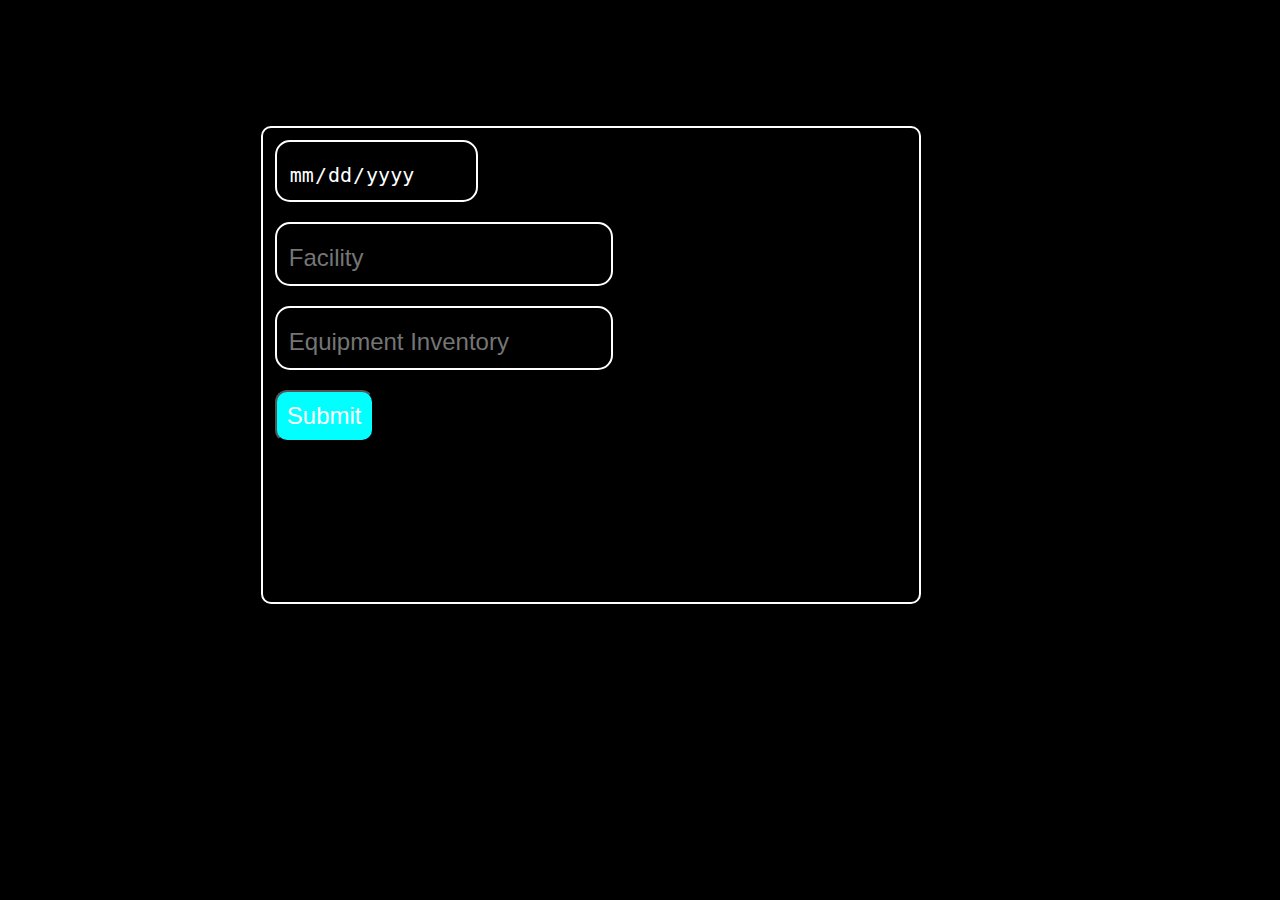
<file: index.html>
<!DOCTYPE html>
<html lang="en">
<head>
    <meta charset="UTF-8">
    <meta name="viewport" content="width=device-width, initial-scale=1.0">
    <title>Add facilities</title>
    <link rel="stylesheet" href="index.css">
</head>
<body> 
    <form id="addForm">
        <input type="date" id="schedules" placeholder="Maintenance schedules" required /><br />
        <input type="text" id="logs" placeholder="Facility"  required /><br />
        <input type="text" id="inventory"  placeholder="Equipment Inventory"  required /><br />
        <button type="submit">Submit</button>
    
    </form>

  
    <form id="editForm" action="api.php" method="post" style="display: none;">
        <input type="hidden" id="editId" />
        <label>Edit schedules:</label>
        <input type="date" id="editSchedules" required /><br />
        <label>Edit logs:</label>
        <input type="text" id="editLogs" required /><br />
        <label>Edit inventory:</label>
        <input type="text" id="editInventory" required /><br />
        <button type="button" onclick="updateFacility()">Update facility</button>
        <button type="button" onclick="cancelEdit()">Cancel</button>

    </form>
 
    <script src="mine.js"></script>
</body>
</html>
</file>
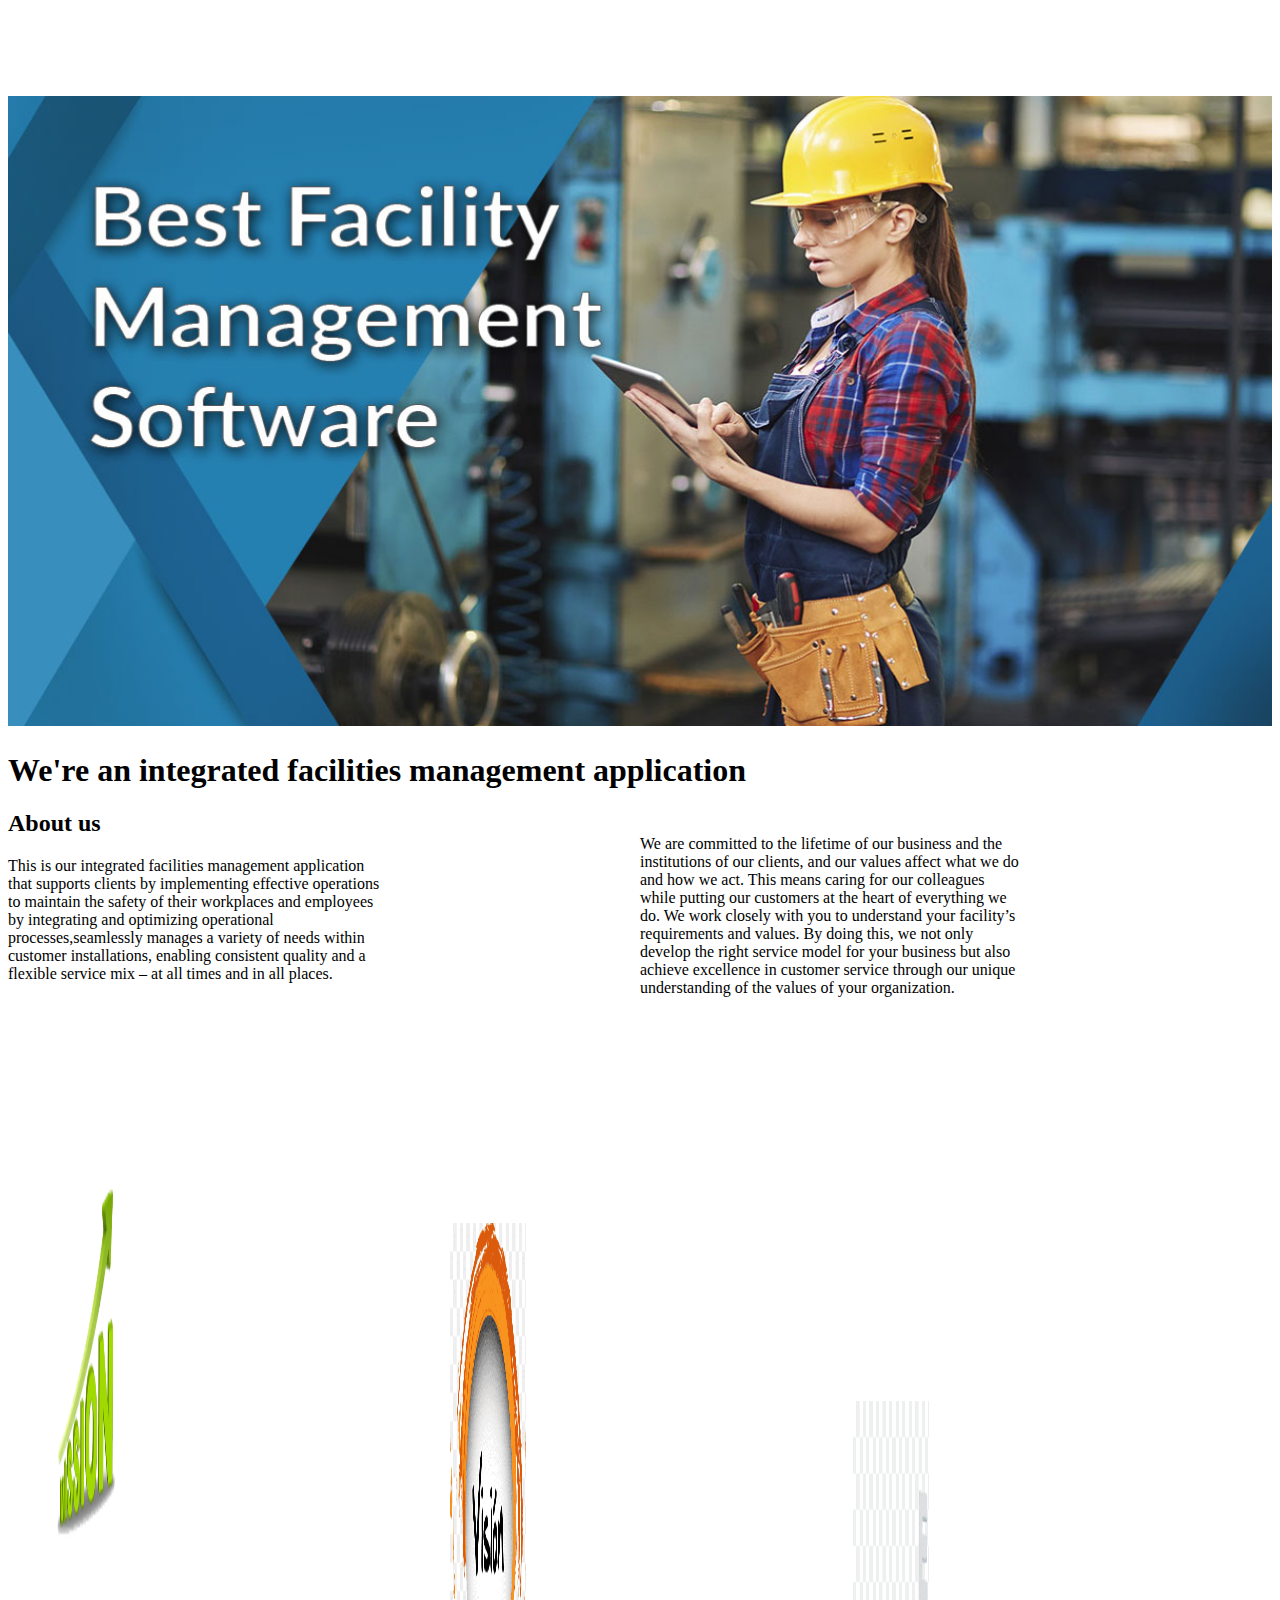
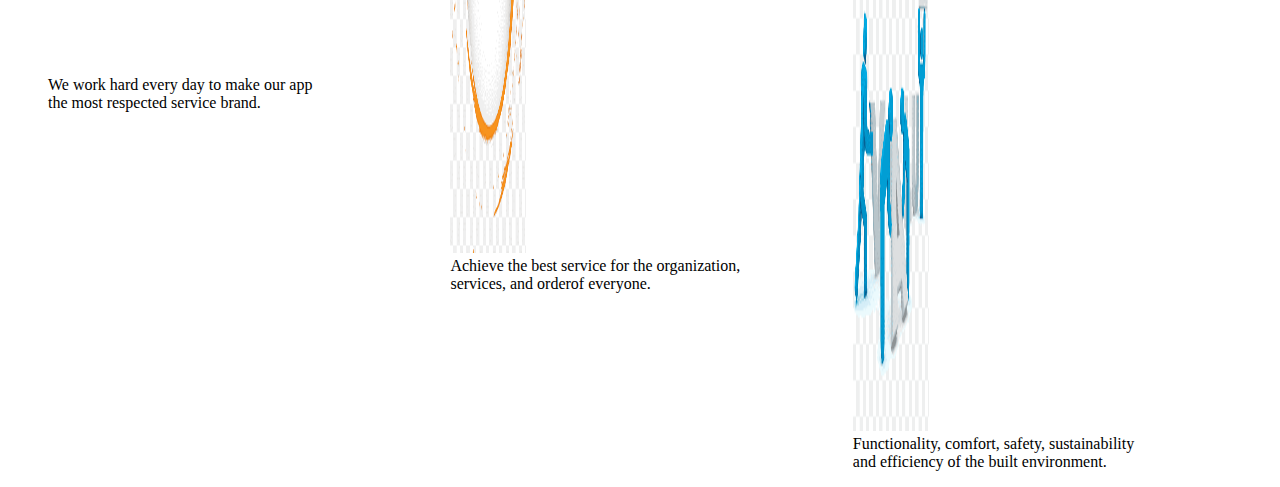
<file: about.html>
<!DOCTYPE html>
<html lang="en">

<head>
    <meta charset="UTF-8">
    <meta name="viewport" content="width=device-width, initial-scale=1.0">
    <title>About us</title>
</head>
<link rel="stylesheet" href="https://cdnjs.cloudflare.com/ajax/libs/font-awesome/6.5.1/css/all.min.css" integrity="sha512-DTOQO9RWCH3ppGqcWaEA1BIZOC6xxalwEsw9c2QQeAIftl+Vegovlnee1c9QX4TctnWMn13TZye+giMm8e2LwA==" crossorigin="anonymous" referrerpolicy="no-referrer" />
<style>
    img {
        margin-top: 7%;
        width: 100%;
        height: 70vh;
    }

    p {
        width: 30%;
    }

    p.p2 {

        float: right;
        margin-top: -13%;
        margin-right: 20%;
    }

    img.image {
        width: 20%;
    }

    figure {
        width: 30%;
    }

    figure.one {
        float: left;
    }

    figure.two {
        float: right;
        margin-right: 35%;
        margin-top: -42%;
    }

    figure.three {
        float: right;
        margin-top: -535px;
    }
</style>

<body>
    <img src="fac.jpg">
    <h1>We're an integrated facilities management application</h1>
    <h2>About us</h2>
    <p>This is our integrated facilities management application that supports clients by implementing effective
        operations to maintain the safety of their workplaces and employees by integrating and optimizing operational
        processes,seamlessly manages a variety of needs within customer installations, enabling consistent quality and a
        flexible service mix – at all times and in all places.</p>
    <p class="p2">We are committed to the lifetime of our business and the institutions of our clients, and our values
        affect what we do and how we act. This means caring for our colleagues while putting our customers at the heart
        of everything we do. We work closely with you to understand your facility’s requirements and values. By doing
        this, we not only develop the right service model for your business but also achieve excellence in customer
        service through our unique understanding of the values of your organization.</p>

    <figure class="one">

        <img src="mission.png" class="image" alt="mission">
        <figcaption>We work hard every day to make our app<br> the most respected service brand.</figcaption>
    </figure>
    <figure class="two">

        <img src="vision.png" class="image" alt="vision">
        <figcaption>Achieve the best service for the organization,<br> services, and orderof everyone.</figcaption>
    </figure>
    <figure class="three">

        <img src="values.png" class="image" alt="values">
        <figcaption>Functionality, comfort, safety, sustainability<br> and efficiency of the built environment.
        </figcaption>
    </figure>


</body>

</html>
</file>
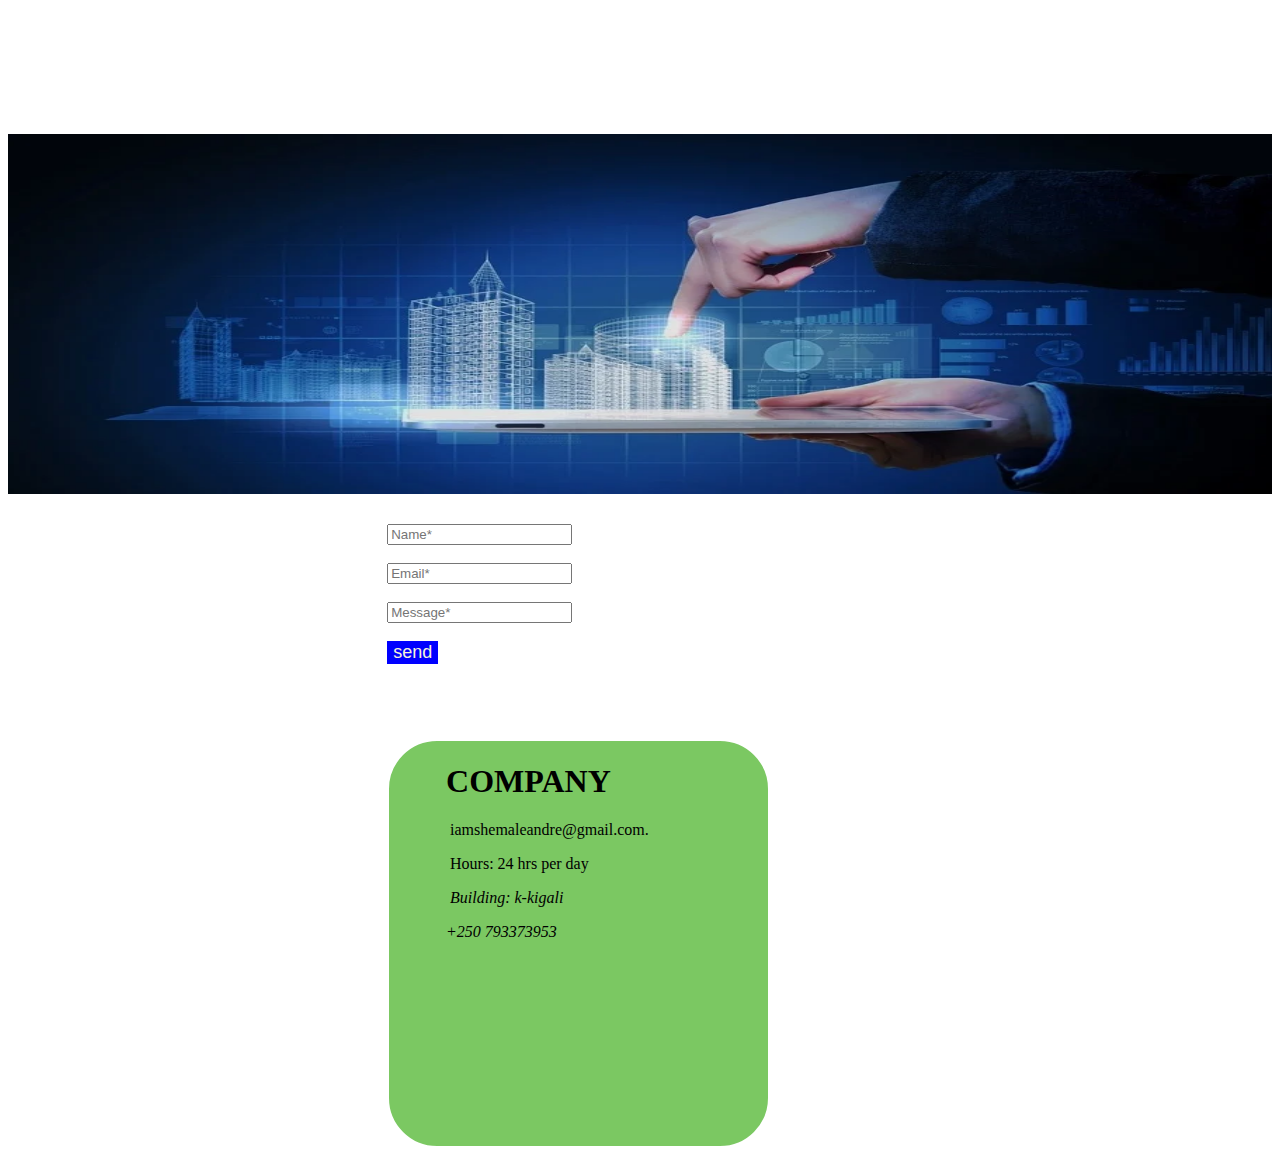
<file: contact.html>
<!DOCTYPE html>
<html lang="en">
<head>
    <meta charset="UTF-8">
    <meta name="viewport" content="width=device-width, initial-scale=1.0">
    <title>Contact Us</title>
    <link rel="stylesheet" href="https://cdnjs.cloudflare.com/ajax/libs/font-awesome/6.5.1/css/all.min.css" integrity="sha512-DTOQO9RWCH3ppGqcWaEA1BIZOC6xxalwEsw9c2QQeAIftl+Vegovlnee1c9QX4TctnWMn13TZye+giMm8e2LwA==" crossorigin="anonymous" referrerpolicy="no-referrer" />
    <style>
        div.info{
            border: 1px solid;
            width: 30%;
            background-color: rgb(123, 200, 98);
            border-radius: 50px;
            box-shadow: rgb(16, 18, 150);
            margin-left: 30%;
            top: 25px;
            height: 45vh;
            margin-top: 6%;
           border: 2px solid white;
        }
        p,h1{
            margin-left: 15%;
        }
        form{
            margin-left:30%;
            margin-top: 2%;
        }
        button{
            border: none;
            font-size: large;
            color: beige;
            background-color: blue;
        }
        img{
            width: 100%;
            height: 40vh;
            margin-top: 10%;
        }
    </style>
</head>
<body>
    
    <img src="hi.webp" alt="site">
        <form>
            <input type="text" placeholder="Name*"><br><br>
            <input type="Email" placeholder="Email*"><br><br>
            <input type="text area" placeholder="Message*"><br><br>
            <button>send</button>
        </form>
    
    

    <div class="info">
    <h1>COMPANY</h1>
    <p><i class="fa-solid fa-envelope"></i> &nbsp;iamshemaleandre@gmail.com.</p>
    <p><i class="fa-solid fa-clock"></i>&nbsp;Hours: 24 hrs per day</p>
    <p><i class="fa-regular fa-building">&nbsp;Building: k-kigali</i></p>
    <p><i class="fa-solid fa-phone">+250 793373953</i></p>
    </div>
</body>
</html>
</file>
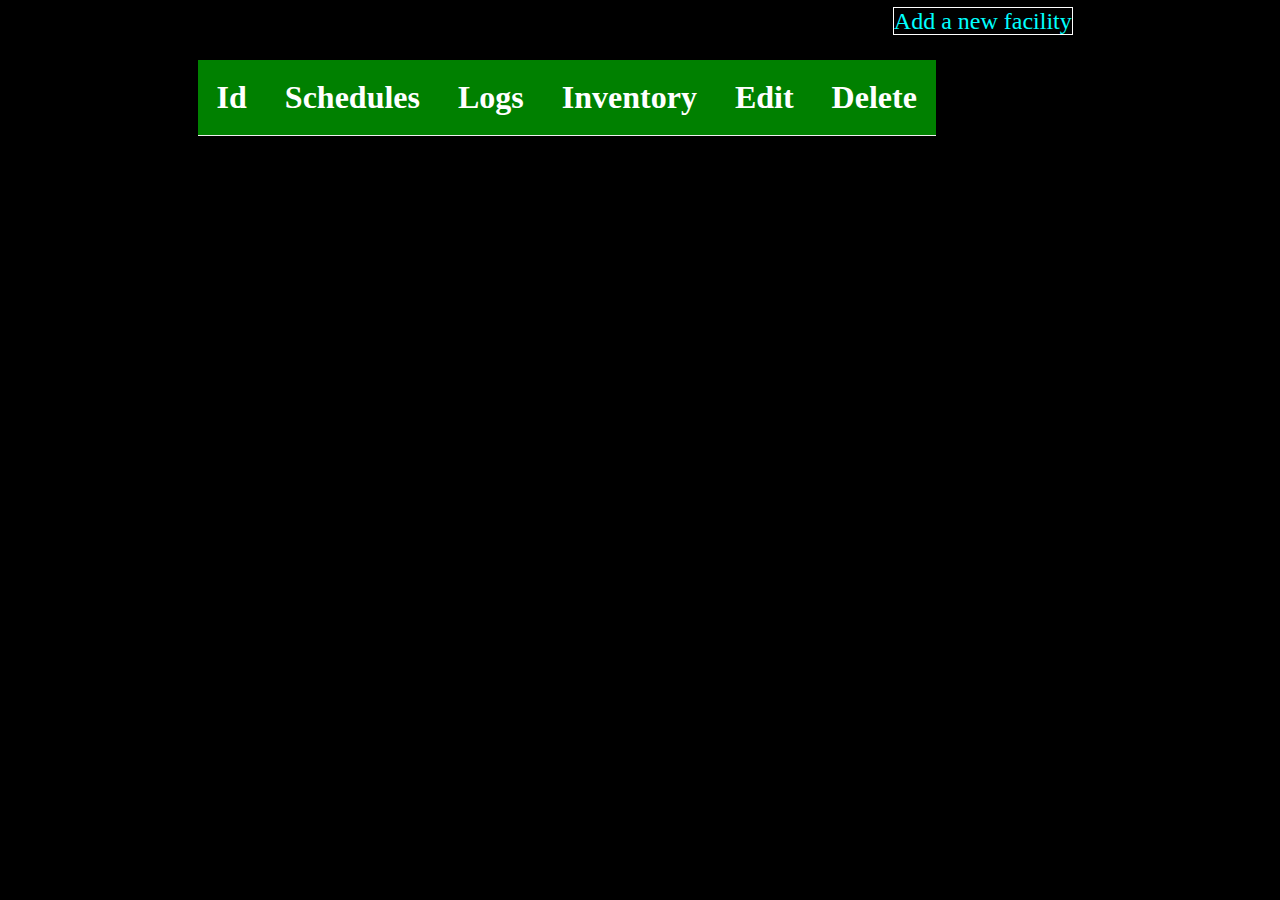
<file: facilities.html>
<!DOCTYPE html>
<html lang="en">

<head>
    <meta charset="UTF-8">
    <meta name="viewport" content="width=device-width, initial-scale=1.0">
</head>
<style>
    table,
    td,
    th,
    tr {
        border-bottom: 1px groove;
        border-collapse: collapse;
        padding: 19px;


    }

    th {
        background-color: green;
    }

    tr:nth-child(even) {
        background-color: #f4f4f4;
    }

    td {
        padding: 10px;
    }

    table {
        text-align: center;
        margin-left: 15%;
        font-size: xx-large;
        margin-top: 2%;
    }

    * {
        color: white;
        background-color: black;
    }

    button {
        background-color: green;
    }

    a {
        margin-left: 70%;
        margin-bottom: 20%;
        color: chartreuse;
        font-size: x-large;
        border: 1px solid white;
        margin-top: 50%;
        text-decoration: none;
        color: aqua;
        background-color: transparent;
    }
</style>

<body>

    <a href="index.html">Add a new facility</a>
    <table id="facilityList">
        <thead>
            <tr>
                <th>Id</th>
                <th>Schedules</th>
                <th>Logs</th>
                <th>Inventory</th>
                <th>Edit</th>
                <th>Delete</th>
            </tr>
        </thead>
        <tbody class="table_body">

        </tbody>
    </table>
    <form id="editForm">
        <input type="hidden" id="editId">
        <input type="text" placeholder="schedules" id="editSchedules">
        <input type="text" placeholder="inventory" id="editInventory">
        <input type="text" placeholder="logs"      id="editLogs">
        <button type="submit">Update</button>
    </form>
    

    <script>
        document.addEventListener("DOMContentLoaded", () => {
            document.getElementById('editForm').style.display = 'none';
            document.getElementById("editForm").addEventListener("submit", (e) => {
                e.preventDefault();
                updateFacility()
            }
            )
            loadFacilities();
        })

        function loadFacilities() {
            var xhr = new XMLHttpRequest();
            xhr.onreadystatechange = function () {
                if (xhr.readyState === XMLHttpRequest.DONE) {
                    if (xhr.status === 200) {
                        displayFacilities(JSON.parse(xhr.responseText));
                    } else {
                        console.error('Failed to load facilities.');
                    }
                }
            };
            xhr.open('GET', 'api.php', true);
            xhr.send();
        }


        function displayFacilities(facilities) {
            var facilityList = document.getElementById('facilityList')
            var table_body = document.querySelector(".table_body");

            facilities.forEach(function (facilities) {
                var tr = document.createElement('tr');

                tr.innerHTML = `
                <td>${facilities.id}</td>
                <td>${facilities.schedules}</td>
                <td>${facilities.logs}</td>
                <td>${facilities.inventory}</td>
                <td> <button onClick="editFacility(${facilities.id})">Edit</button></td>
                <td> <button onClick="deleteFacility(${facilities.id})">Delete</button></td>
                
                `;
                table_body.appendChild(tr);
            });

        }


        function deleteFacility(id) {
            var xhr = new XMLHttpRequest();
            xhr.onreadystatechange = function () {
                if (xhr.readyState === XMLHttpRequest.DONE) {
                    if (xhr.status === 200) {
                        document.querySelector(".table_body").innerHTML = ""
                        loadFacilities();
                    } else {
                        console.error('Failed to delete facility.');
                    }
                }
            };
            xhr.open('DELETE', 'api.php', true);
            xhr.setRequestHeader('Content-Type', 'application/x-www-form-urlencoded');
            xhr.send('id=' + id);
        };


        function editFacility(id) {
            let xhr = new XMLHttpRequest();
            xhr.onreadystatechange = function () {
                if (xhr.readyState === XMLHttpRequest.DONE) {
                    if (xhr.status === 200) {
                        let facilitiesData = JSON.parse(xhr.responseText);
                        facilitiesData.map((d) => {
                            if (d.id == id) {
                                document.getElementById('editId').value = d.id;
                                document.getElementById('editSchedules').value = d.schedules;
                                document.getElementById('editLogs').value = d.logs;
                                document.getElementById('editInventory').value = d.inventory;
                                document.getElementById("facilityList").style.display = "none"
                                document.getElementById('editForm').style.display = 'block';
                            }
                        })
                    }
                    else {
                        console.error('Failed to fetch facility data for editing.');
                    }
                }
            };
            xhr.open('GET', 'api.php', true);
            xhr.send();

        }
        function updateFacility() {
            let id = document.getElementById('editId').value;
            let schedules = document.getElementById('editSchedules').value;
            let logs = document.getElementById('editLogs').value;
            let inventory = document.getElementById('editInventory').value;

            let xhr = new XMLHttpRequest();
            xhr.onreadystatechange = function () {
                if (xhr.readyState === XMLHttpRequest.DONE) {
                    if (xhr.status == 200) {
                        loadFacilities();
                        window.location.href = "facilities.html"
                    } else {
                        console.error('Failed to update facility.');
                    }
                }
            };

            let data = 'id=' + encodeURIComponent(id) +
                '&schedules=' + encodeURIComponent(schedules) +
                '&logs=' + encodeURIComponent(logs) +
                '&inventory=' + encodeURIComponent(inventory);

            xhr.open("PUT", "api.php", true)
            xhr.setRequestHeader("Content-Type", "application/x-www-form-urlencoded")
            xhr.send(data);
        }



        function clearAddForm() {
            document.getElementById('schedules').value = '';
            document.getElementById('logs').value = '';
            document.getElementById('inventory').value = '';
        }


       


        

    </script>
</body>

</html>
</file>
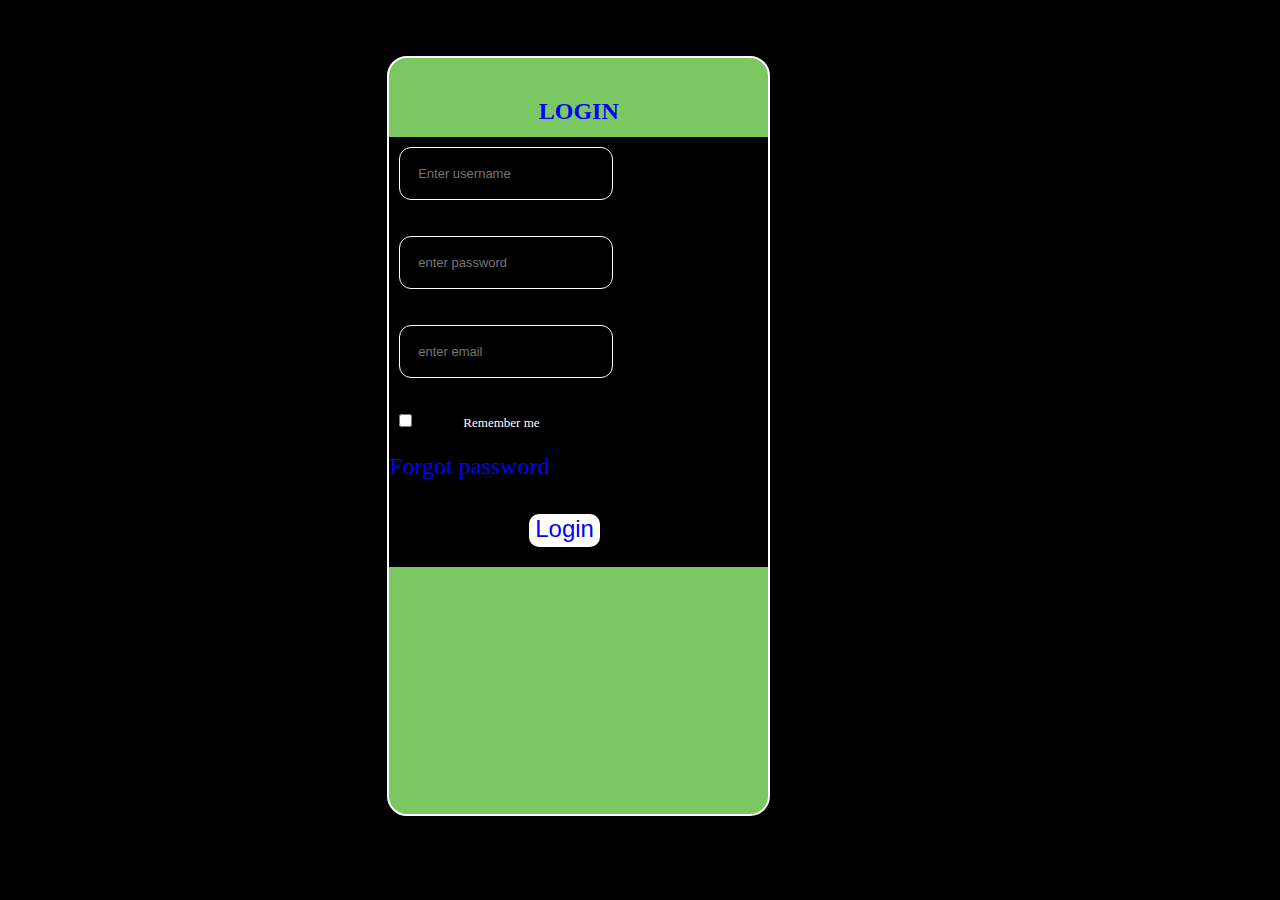
<file: login.html>
<!DOCTYPE html>
<html lang="en">

<head>
    <meta charset="UTF-8">
    <meta name="viewport" content="width=device-width, initial-scale=1.0">
    <title>LOGIN</title>
    <link rel="stylesheet" href="log.css">
</head>

<body>


<div id="login_form">
    <h1>LOGIN</h1>
    <form action="login.php" method="post">
            <input type="text" name="user" id="user" placeholder="Enter username"><br><br>
            
            <input type="password" id="password" name="password" placeholder="enter password"><br><br>
            
            <input type="email" id="email" name="email" placeholder="enter email"><br><br>
            <input type="checkbox">
            <label for="remember me" id="me">Remember me</label><br><br>
            <a href="" id="Forgot">Forgot password</a><br><br><br>
            <button> <a href="index.html">Login</a></button>

        </div>
        
    </form>




    
  

</body>

</html>
</file>
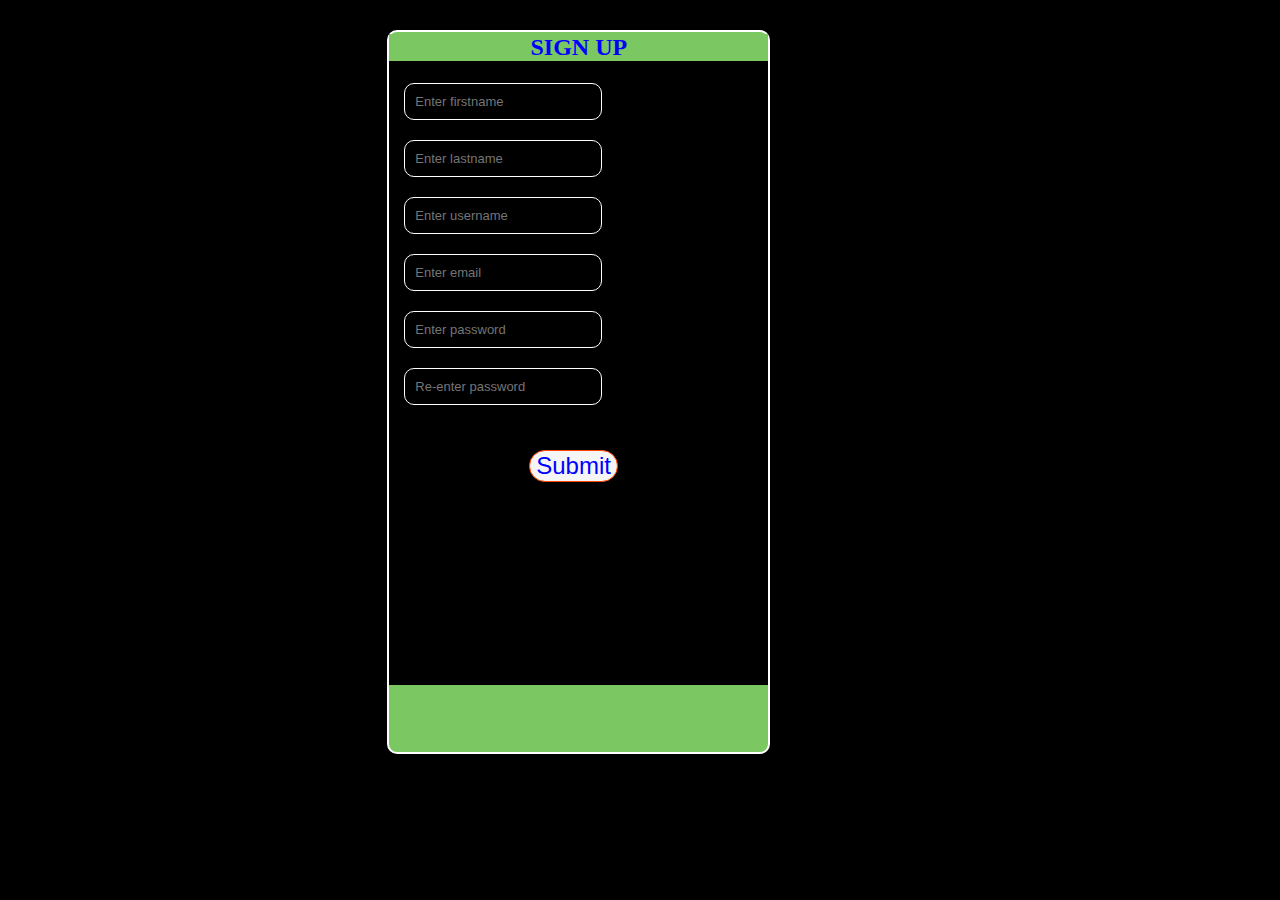
<file: signup.html>
<!DOCTYPE html>
<html lang="en">

<head>
    <meta charset="UTF-8">
    <meta name="viewport" content="width=device-width, initial-scale=1.0">
    <title>Sign up</title>
    <link rel="stylesheet" href="signup.css">
</head>

<body>



    <div id="login_form">
        <form action="insert.php" method="post">
        <h1>SIGN UP</h1>


        <div id="user-details">
            <div id="first-name">

                <input type="text" name="first-name" id="first-name1" maxlength="50" required
                    placeholder="Enter firstname">
            </div>
            <div id="last-name">

                <input type="text" name="last-name" id="last-name1" maxlength="50" placeholder="Enter lastname">

                <div id="username">

                    <input type="text" name="user" id="user" placeholder="Enter username">
                </div>
                <div id="email">
                    <input type="text" name="email" id="email" placeholder="Enter email">
                </div>
                <div id="password">

                    <input type="password" id="password" name="password" placeholder="Enter password" required>

                    <input type="password" id="password" name="password" placeholder="Re-enter password" required>
                </div>
               
                <div id="submit">
                    <button type="submit">Submit</button>
                </div>
                </form>



               


</body>

</html>
</file>
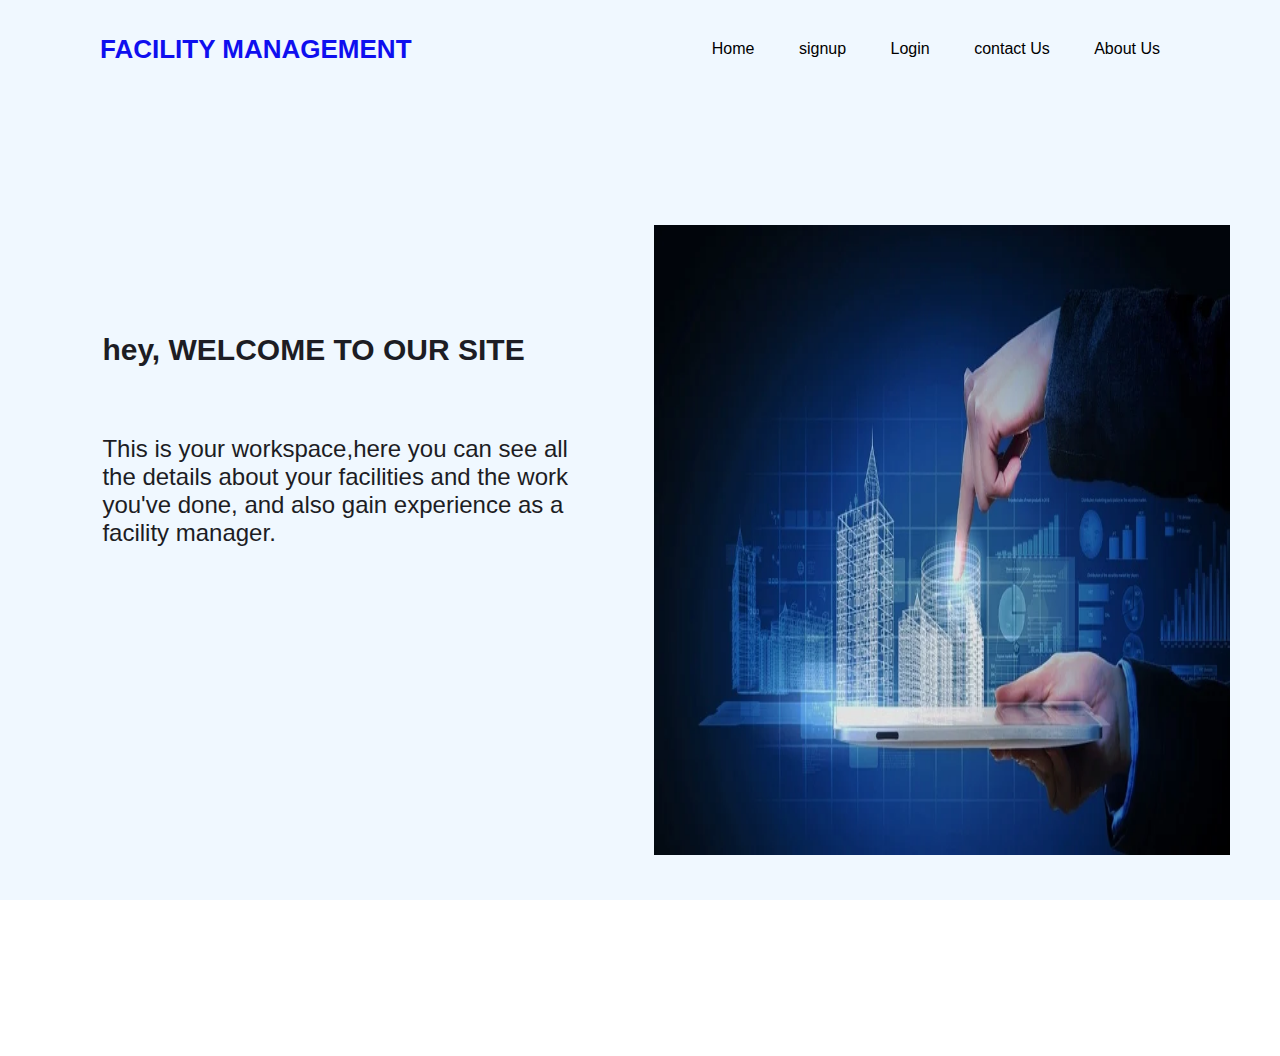
<file: website.html>
<!DOCTYPE html>
<html lang="en">

<head>
    <meta charset="UTF-8">
    <meta name="viewport" content="width=device-width, initial-scale=1.0">
    <title>Portifolio website</title>
    <link rel="stylesheet" href="website.css">
    <link rel="stylesheet" href="https://cdnjs.cloudflare.com/ajax/libs/font-awesome/6.5.1/css/all.min.css" integrity="sha512-DTOQO9RWCH3ppGqcWaEA1BIZOC6xxalwEsw9c2QQeAIftl+Vegovlnee1c9QX4TctnWMn13TZye+giMm8e2LwA==" crossorigin="anonymous" referrerpolicy="no-referrer" />
</head>

<body>
    <div class="hero">

        <nav>
            <p class="logo">FACILITY MANAGEMENT</p>
            <ul>
                <li><a href="website.html">Home</a></li>
                <li><a href="signup.html">signup</a></li>
                <li><a href="login.html">Login</a></li>
                <li><a href="contact.html">contact Us</a></li>
                <li><a href="about.html">About Us</a></li>
            </ul>
        

        </nav>
    </div>
    <div class="detail">
        <h1>hey,  <span>WELCOME TO OUR SITE</span></h1>
        <p>This is your workspace,here you can
            see all the details about your facilities  and the work
            you've done, and also gain experience as a facility
            manager.
        </p>
        
    </div>

    <div class="image">
        <img src="hi.webp" alt="my picture">
    </div>
    <script src="mine.js"></script>
    </body>
    <footer>
        <div class="socials">
            <i class="fa-brands fa-facebook"></i>
            <i class="fa-brands fa-twitter"></i>
            <i class="fa-brands fa-linkedin"></i>
            <i class="fa-brands fa-instagram"></i>
            <i class="fa-brands fa-github"></i>
        </div>
    </footer>


</html>
</file>
<file: index.css>
*{
    font-size: x-large;
    background-color: black;
}



#addForm{

    width: 50%;
    border-radius: 10px;
    border: 2px solid white;
    box-shadow: rgb(120, 100, 40);
    margin-left: 20%;
    margin-top: 10%;
    padding: 12px;
    height: 50vh;
    font-size: x-large;


}
input{
    padding-top: 20px;
    padding: 12px;
    border: 2px solid white;
    border-radius: 15px;
    margin-bottom: 20px;
    padding-bottom: 20px;
    color: white;
}
input[type]{
    padding: 12px;
    padding-top: 20px;
}

button{
    padding: 10px;
    border-radius: 12px;
    color: white;
    background-color: aqua;

}
</file>
<file: log.css>
*{
    color: white;
    font-size: small;
    background-color: black;
}



#login_form{
    background-color: rgb(123, 200, 98);
    width: 30%;
    border-radius: 20px;
    box-shadow: rgb(16, 18, 150);
    margin-left: 30%;
    top: 5px;
    height: 84vh;
    margin-top: 4%;
    border: 2px solid white;
    position: relative;

}
label{
    padding: auto;
    margin-left: 4px;
}
h1{
    text-align: center;
    position: relative;
    margin-top: 40px;
    margin-bottom: 12px;
    font-size: x-large;
    color: blue;
    background-color: transparent;
}




input[type]{
    padding: 18px;
    margin: 10px;
    border-radius: 12px;
    border: 1px solid white;
    color: white;
}
a{
text-decoration: none;
color: blue;
background-color: transparent;
top: 3px;
font-size: x-large;
} 
button{
    color: blue;
    font-size: smaller;
    background-color:white;
    border: none;
    border-radius: 10px;
    margin-left: 140px;
    /* /* bottom: 4px; */
    top: -5px; 
    margin-top: 2px;
    padding-bottom: 4px;
    margin-bottom: 20px;
    font-size: xx-small;
    
}
button:hover{
    transform: scale(1.5);
    transition: 0.5ease;
    border-radius: 10px;
    border: 1px solid black;
    color: blueviolet;
    background-color: aqua;
}
input:hover{
    border-radius: 15px;
    border: 1px solid yellow;
}
input:active{
    border-radius: 25px;
    border: 1px solid yellow;
}
@media screen and (max-width: 800px) {
    input {
        width: 80%;
    }
form{
    padding: 10px;
}
#login_form {
    width: 60%;
    padding-bottom: 80px;
}
button{
    color: greenyellow;
    font-size: x-large;
    background-color:whitesmoke;
    border: none;
    border-radius: 40px;
    margin-left: 20px;
    
    top: 50px; 
    
    border:1px solid orangered;


    
} }
label{
    margin-left: 10%;
}
</file>
<file: signup.css>
*{
    color: white;
    font-size: small;
    background-color: black;
}
#login_form{
    background-color: rgb(123, 200, 98);
    width: 30%;
    border-radius: 10px;
    box-shadow: rgb(16, 18, 150);
    margin-left: 30%;
    top: 5px;
    height: 80vh;
    margin-top: 2%;
    border: 2px solid white;
    position: relative;

}
label{
    padding: auto;
    margin-left: 20px;
}
h1{
    text-align: center;
    position: relative;
    margin-top: 2px;
    margin-bottom: 12px;
    font-size: x-large;
    color: blue;
    background-color: rgb(123, 200, 98);;
}
#user-details{
    height: 68vh;
}



input[type]{
    padding: 10px;
    margin: 10px;
    border-radius: 10px;
    border: 1px solid white;
    color: white;
    margin-left: 4%;
}
a{
    font-size: small;
    text-decoration:underline;
    color: blue;
    margin-left: 30%;
} 
button{
    color: blue;
    font-size: x-large;
    background-color:whitesmoke;
    border: none;
    border-radius: 70px;
    margin-left: 140px;
    /* /* bottom: 4px; */
    top: 35px; 
    position: relative;
    border:1px solid orangered;
}
button:hover{
    transform: scale(1.5);
    transition: 0.5ease;
    border-radius: 20px;
    border: 1px solid black;
    color: blueviolet;
    background-color: aqua;
}
input:hover{
    border-radius: 15px;
    border: 1px solid yellow;
}
input:active{
    border-radius: 25px;
    border: 1px solid yellow;
}
@media screen and (max-width: 700px) {
    input {
        width: 80%;
    }
form{
    padding: 10px;
}
#login_form {
    width: 40%;
    padding-bottom: 80px;
}
button{
    color: blue;
    font-size: x-large;
    background-color:whitesmoke;
    border: none;
    border-radius: 70px;
    margin-left: 40px;
    top: 10px; 
    position: relative;
    border:1px solid orangered;


    
} }
</file>
<file: website.css>
*{
    margin: 0;
    padding: 0;
    box-sizing: border-box;
    font-family: Verdana, Geneva, Tahoma, sans-serif;
    text-decoration: none;
    list-style: none;
  }
  .hero{
    height: 100vh;
    width: 100%;
    background-color: aliceblue;
  }
  nav{
    display: flex;
    justify-content: space-between;
    align-items: center ;
    padding:30px 100px;
  }
  .logo{
    font-size: 26px;
    font-weight: 800;
    color: rgb(15, 15, 239);
    cursor: pointer;
    transition: 0.3s ease; 
  }
  .logo:hover{
    transform: scale(1.1);
  }
  nav ul li {
    display: inline-block;
    padding:10px 20px ;
  }
  nav ul li a{
    color: black;
    position: relative;
    padding: 5px 0;
    font-weight: 20px;
    transition: 0.2s ease;
  }

  nav ul li a::after{
    content: "";
    bottom: 0;
    left: 0;
    width: 0;
    position: absolute;
    height: 3px;
    background-color: black;
    transition: 0.3s ease ;

  }
  nav ul li a:hover::after{
    width: 100%;
  }
  .btn{
    color: white;
    text-transform: uppercase;
    background-color: rgb(15, 15, 239);
    padding: 10px 30px;
    border-radius: 2em;
    display: inline-block;
    font-weight: 500;
    transition: all .4s ease;
    border: 2 px solid rgb(15, 15, 239);
  }
  .btn:hover{
    background: transparent;
    color: rgb(15, 15, 239);

  }
  .detail{
    position: absolute;
    top: 35%;
    left: 8%;
    
  }
  .detail h1{
    color: #1d1d24;
    font-size: 30px;
    font-weight: 700;
    line-height: 70px;
  }
  detail h1 span {
    color: rgb(15, 15, 239);
  }
  .detail p{
    color: #1d1d24;
    font-size: 24px;
    width: 500px;
    margin-top:50px;
    margin-bottom: 30px;
  }
  .image img{
    display: block;
    width: 100%;
    height: 70vh;

  }
  .image{
    width: 45%;
    height: 75%;
    position: absolute;
    bottom: 0;
    right: 50px;
  }
  .socials{
    display: flex;
    padding: 60px;
    bottom: 0px;
    margin-bottom: 36px;
    font-size: xx-large;
  }
  
  .socials i{
    padding: 25px;
    transition: 0.3s ease;
    margin-top: -5%;

  }
  .socials i:hover{
    color: rgb(34, 76, 90);
    background-color: white;
    border-radius: 50%;
  }
i.fa-brands{
  color: blue;
}
</file>
